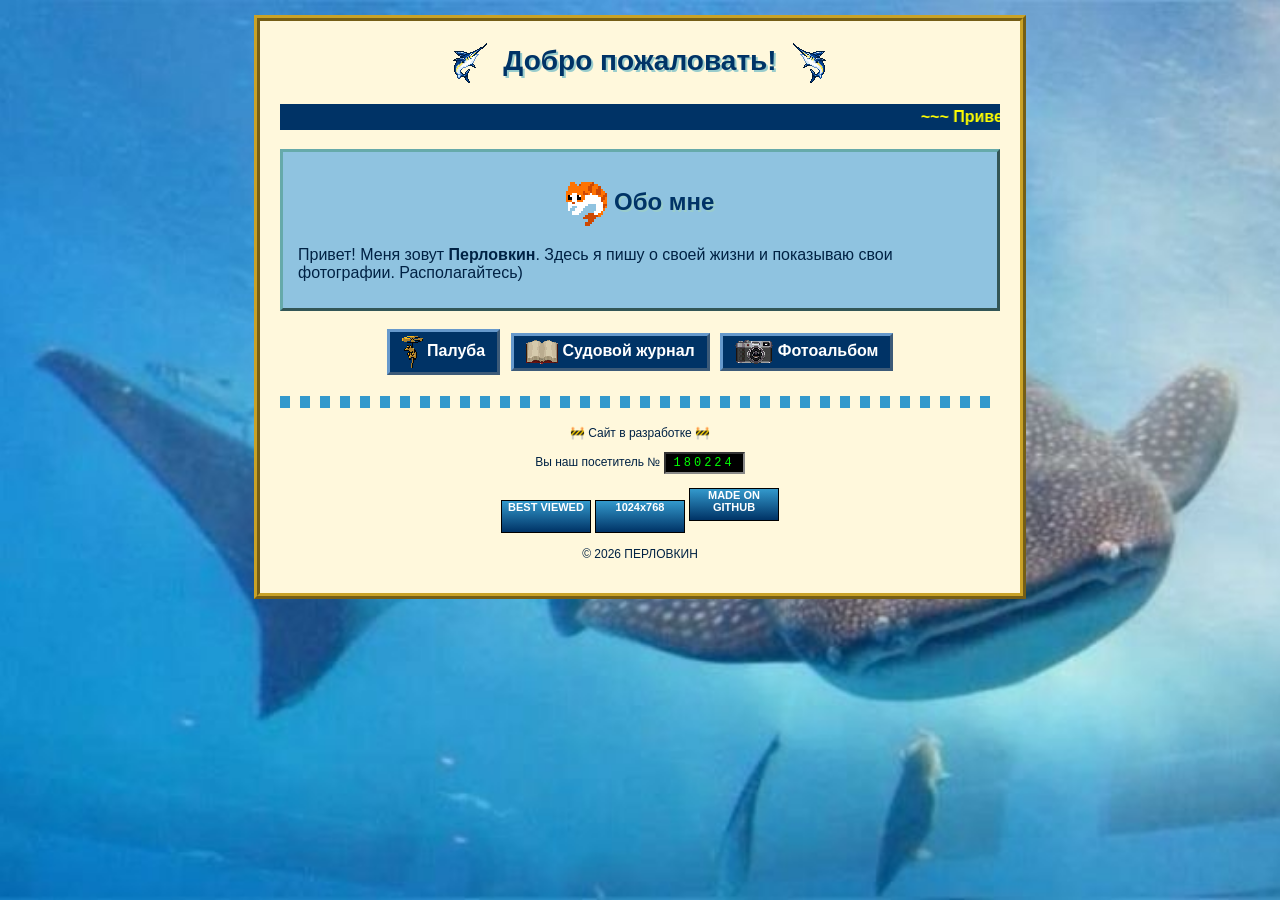
<file: index.html>
<!DOCTYPE html>
<html lang="ru">
<head>
<meta charset="UTF-8">
<meta name="viewport" content="width=device-width, initial-scale=1">
<title>Журнал</title>
<link rel="icon" type="image/png" href="images/favicon.png">
<link rel="stylesheet" href="style.css">
</head>
<body>
<div class="wrap">
<h1>
  <img class="icon big" src="images/marlin-full.png" alt="">
  Добро пожаловать!
  <img class="icon big" src="images/marlin-full.png" alt="" style="transform:scaleX(-1)">
</h1>
  <marquee>~~~ Привет всем! Приятно видеть вас на моём корабле ~~~</marquee>

  <div class="box">
    <h2><img class="icon big" src="images/shrimp-cat.png" alt=""> Обо мне</h2>
    <p>Привет! Меня зовут <b>Перловкин</b>.
    Здесь я пишу о своей жизни и показываю свои фотографии.
    Располагайтесь)</p>
  </div>

  <div class="nav">
    <a href="./"><img class="icon tall" src="images/ratcopter.png" alt=""> Палуба</a>
    <a href="blog.html"><img class="icon" src="images/book.png" alt=""> Судовой журнал</a>
    <a href="gallery.html"><img class="icon" src="images/camera.png" alt=""> Фотоальбом</a>
  </div>

  <hr>
  <p class="small"><span class="blink">🚧</span> Сайт в разработке <span class="blink">🚧</span></p>
  <p class="small">Вы наш посетитель № <span class="counter">180224</span></p>
  <div class="badges">
    <span class="badge">BEST VIEWED</span><span class="badge">1024x768</span><span class="badge">MADE ON GITHUB</span>
  </div>
  <p class="small">© 2026 ПЕРЛОВКИН</p>
</div>
</body>
</html>
</file>
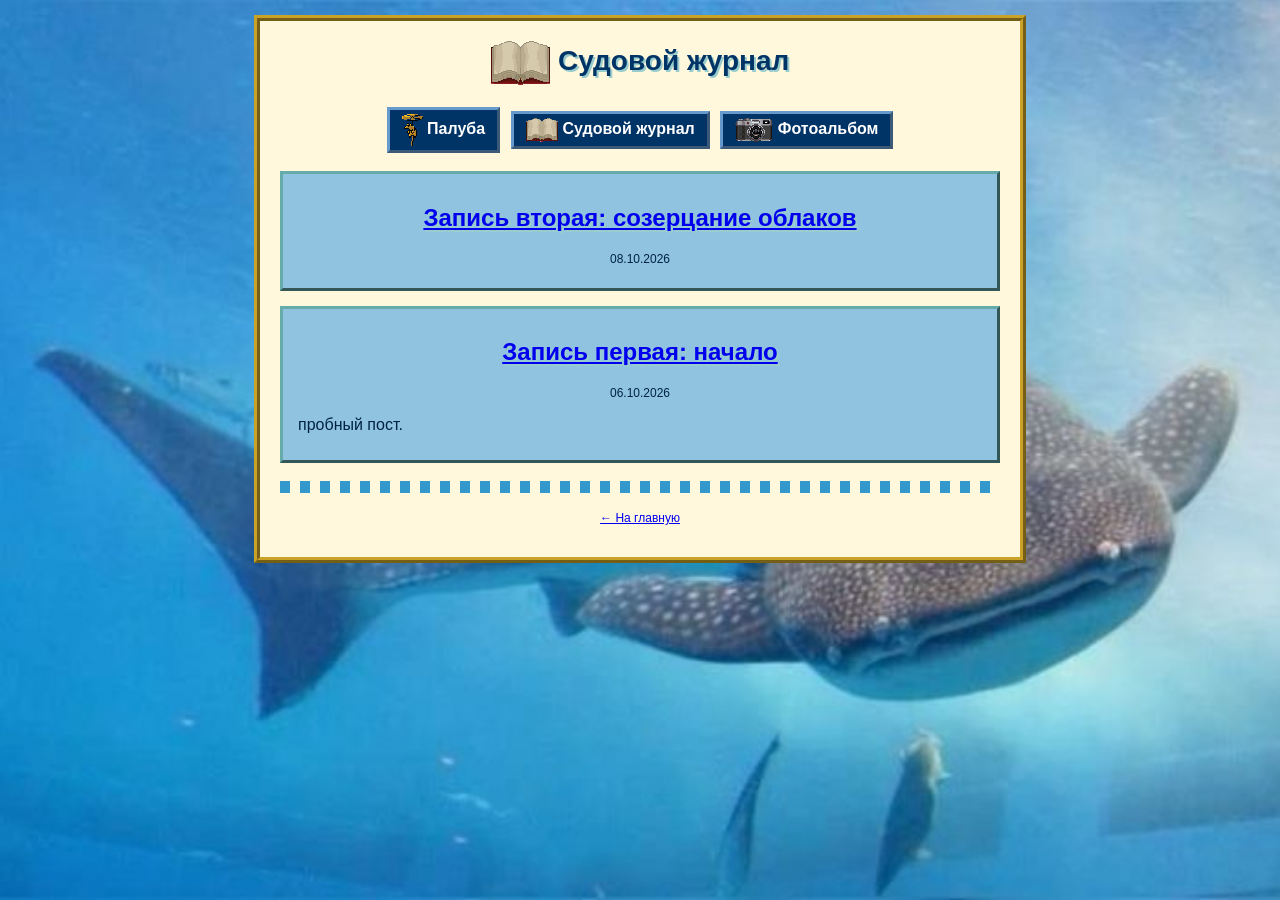
<file: blog.html>
<!DOCTYPE html>
<html lang="ru">
<head>
<meta charset="UTF-8">
<meta name="viewport" content="width=device-width, initial-scale=1">
<title>Судовой журнал</title>
<link rel="icon" type="image/png" href="images/favicon.png">
<link rel="stylesheet" href="style.css">
</head>
<body>
<div class="wrap">
  <h1><img class="icon big" src="images/book.png" alt=""> Судовой журнал</h1>
  <div class="nav">
    <a href="./"><img class="icon tall" src="images/ratcopter.png" alt=""> Палуба</a>
    <a href="blog.html"><img class="icon" src="images/book.png" alt=""> Судовой журнал</a>
    <a href="gallery.html"><img class="icon" src="images/camera.png" alt=""> Фотоальбом</a>
  </div>

    <div class="box">
    <h2><a href="posts/post2.html">Запись вторая: созерцание облаков</a></h2>
    <p class="small">08.10.2026</p>
  </div>
  <!-- Новая запись: скопируй этот блок и поставь выше старых -->
  <div class="box">
    <h2><a href="posts/post1.html">Запись первая: начало</a></h2>
    <p class="small">06.10.2026</p>
    <p>пробный пост.</p>
  </div>

  <hr>
  <p class="small"><a href="index.html">← На главную</a></p>
</div>
</body>
</html>
</file>
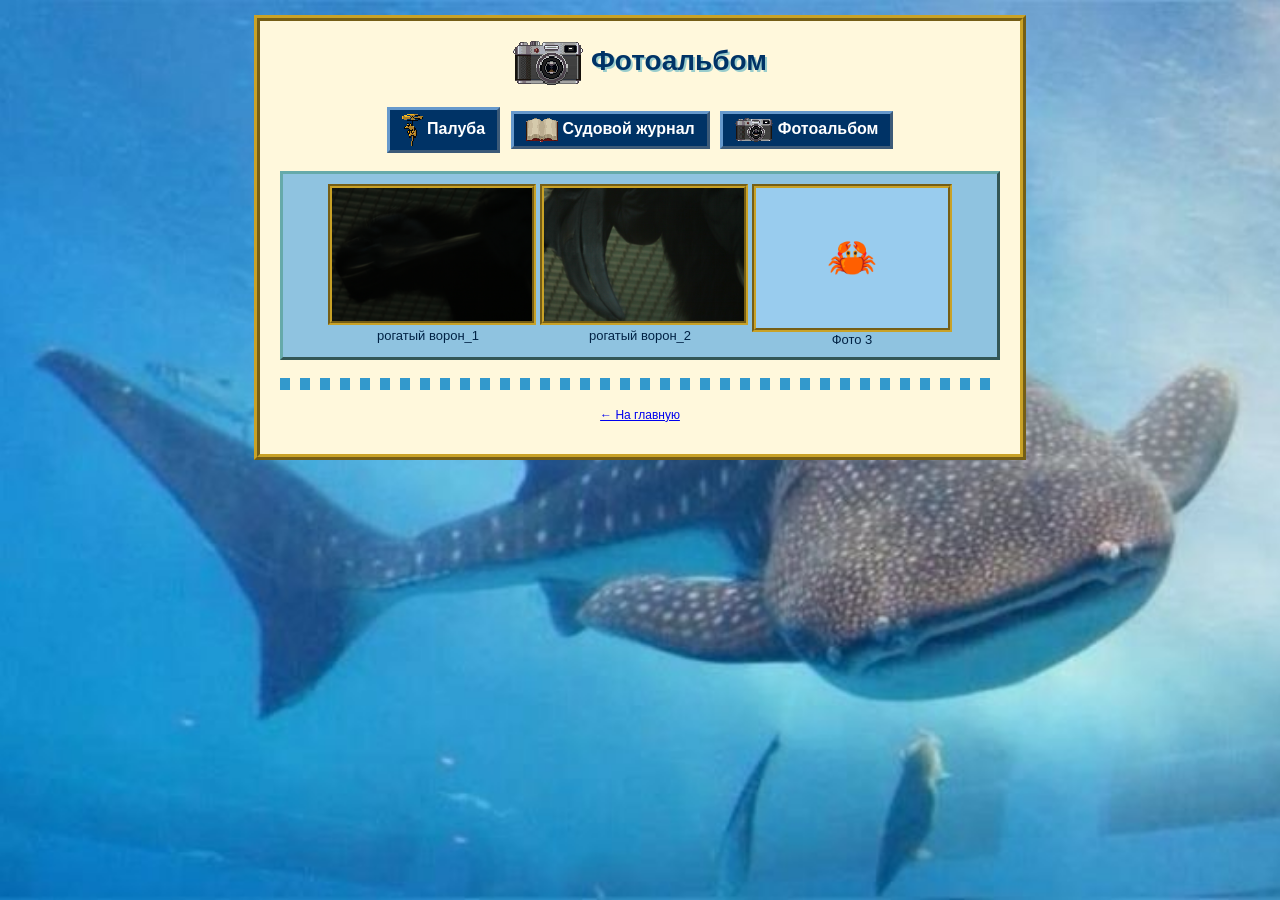
<file: gallery.html>
<!DOCTYPE html>
<html lang="ru">
<head>
<meta charset="UTF-8">
<meta name="viewport" content="width=device-width, initial-scale=1">
<title>Фотоальбом</title>
<link rel="icon" type="image/png" href="images/favicon.png">
<link rel="stylesheet" href="style.css">
</head>
<body>
<div class="wrap">
  <h1><img class="icon big" src="images/camera.png" alt=""> Фотоальбом</h1>
  <div class="nav">
    <a href="./"><img class="icon tall" src="images/ratcopter.png" alt=""> Палуба</a>
    <a href="blog.html"><img class="icon" src="images/book.png" alt=""> Судовой журнал</a>
    <a href="gallery.html"><img class="icon" src="images/camera.png" alt=""> Фотоальбом</a>
  </div>

  <div class="box gallery">
    <figure id="voron1">
      <a href="images/IMG_2211.JPG"><img src="images/IMG_2211.JPG" alt="рогатый ворон_1"></a>
      <figcaption>рогатый ворон_1</figcaption>
    </figure>
    <figure id="voron2">
      <a href="images/IMG_2208.JPG"><img src="images/IMG_2208.JPG" alt="рогатый ворон_2"></a>
      <figcaption>рогатый ворон_2</figcaption>
    </figure>
    <figure><div class="ph">🦀</div><figcaption>Фото 3</figcaption></figure>
  </div>

  <hr>
  <p class="small"><a href="index.html">← На главную</a></p>
</div>
</body>
</html>
</file>
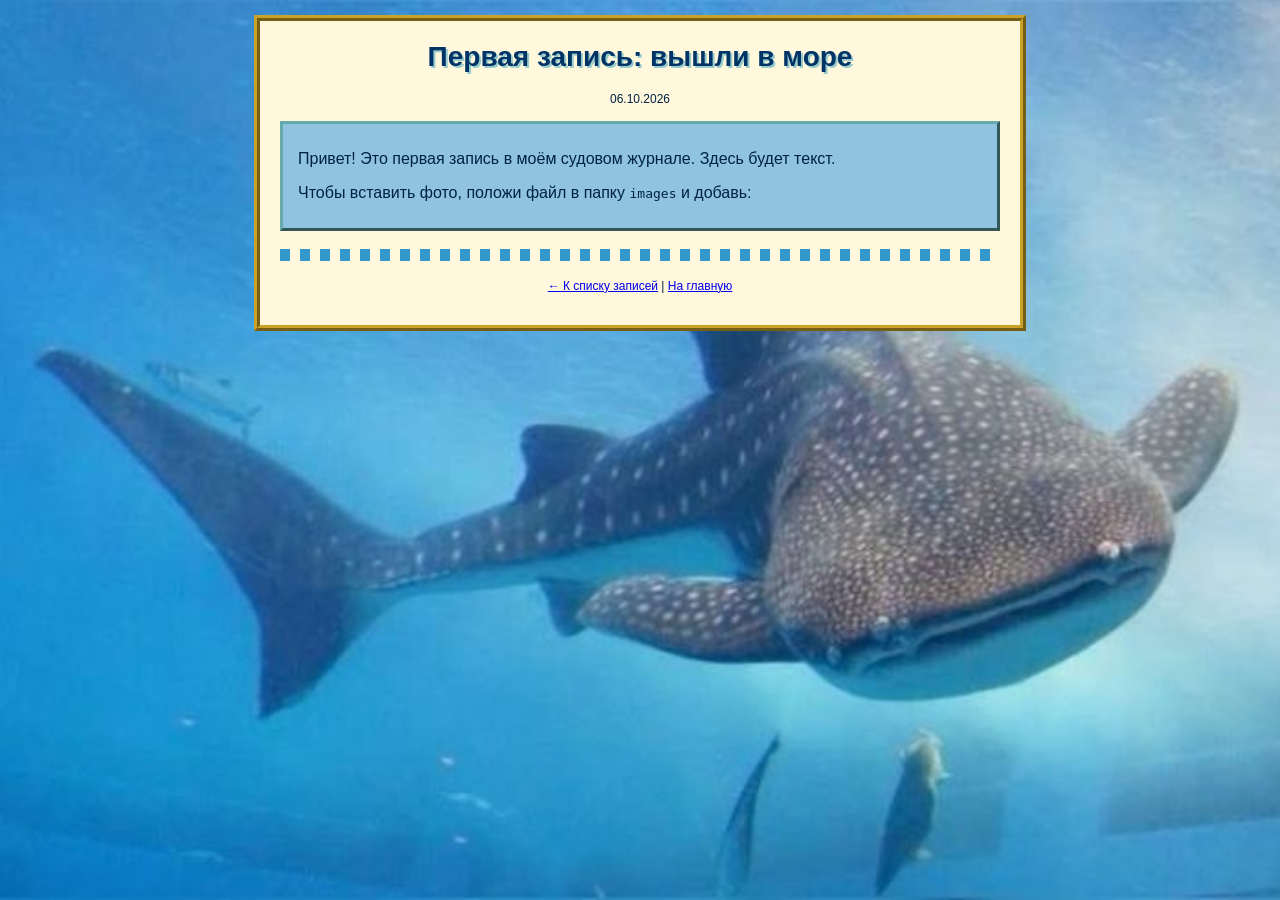
<file: post1.html>
<!DOCTYPE html>
<html lang="ru">
<head>
<meta charset="UTF-8">
<meta name="viewport" content="width=device-width, initial-scale=1">
<title>Первая запись</title>
<link rel="stylesheet" href="../style.css">
</head>
<body>
<div class="wrap">
  <h1>Первая запись: вышли в море</h1>
  <p class="small">06.10.2026</p>

  <div class="box">
    <p>Привет! Это первая запись в моём судовом журнале. Здесь будет текст.</p>
    <p>Чтобы вставить фото, положи файл в папку <code>images</code> и добавь:</p>
    <!-- <img src="../images/photo1.jpg" alt="Описание фото"> -->
  </div>

  <hr>
  <p class="small"><a href="../blog.html">← К списку записей</a> | <a href="../index.html">На главную</a></p>
</div>
</body>
</html>
</file>
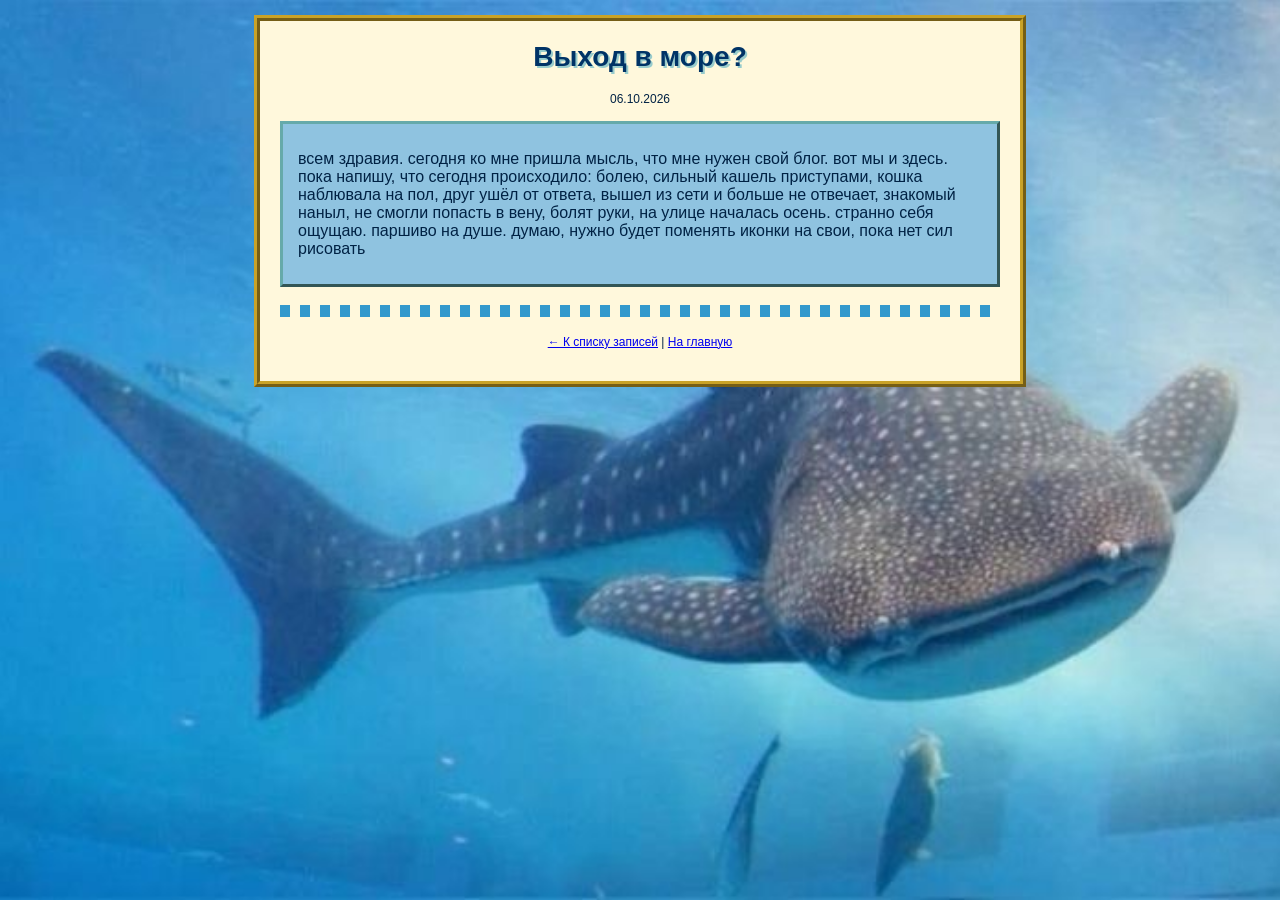
<file: posts/post1.html>
<!DOCTYPE html>
<html lang="ru">
<head>
<meta charset="UTF-8">
<meta name="viewport" content="width=device-width, initial-scale=1">
<title>Первая запись</title>
<link rel="icon" type="image/png" href="images/favicon.png">
<link rel="stylesheet" href="../style.css">
</head>
<body>
<div class="wrap">
  <h1>Выход в море?</h1>
  <p class="small">06.10.2026</p>

  <div class="box">
    <p>всем здравия. сегодня ко мне пришла мысль, что мне нужен свой блог. вот мы и здесь. пока напишу, что сегодня происходило: болею, сильный кашель приступами, кошка наблювала на пол, друг ушёл от ответа, вышел из сети и больше не отвечает, знакомый наныл, не смогли попасть в вену, болят руки, на улице началась осень. странно себя ощущаю. паршиво на душе. думаю, нужно будет поменять иконки на свои, пока нет сил рисовать </p>
    <!-- <img src="../images/photo1.jpg" alt="Описание фото"> -->
  </div>

  <hr>
  <p class="small"><a href="../blog.html">← К списку записей</a> | <a href="../index.html">На главную</a></p>
</div>
</body>
</html>
</file>
<file: style.css>
body{
  margin:0;padding:15px;
  font-family:"Comic Sans MS","Trebuchet MS",Verdana,sans-serif;
  color:#002244;
  background-color:#0a4a7a;           
  background-image:url("images/whaleshark.jpg");
  background-size:cover;               
  background-position:center;
  background-repeat:no-repeat;
  background-attachment:fixed;        
}
.wrap{
  max-width:720px;margin:0 auto;padding:20px;
  background:#fff8dc;
  border:6px ridge #c9a227;
}
h1,h2{color:#003366;text-align:center;text-shadow:2px 2px #99cccc}
h1{font-size:28px;margin-top:0}
marquee{background:#003366;color:#ffff00;padding:4px;font-weight:bold}
.box{background:#8fc3e0;border:3px outset #66aaaa;padding:10px 15px;margin:15px 0}
.nav{text-align:center;margin:12px 0}
.nav a{
  display:inline-block;margin:3px;padding:4px 12px;
  background:#003366;color:#fff;text-decoration:none;
  border:3px outset #6699cc;font-weight:bold;
}
.nav a:hover{background:#ff0066;border-style:inset}
a{color:#0000ee}
a:hover{color:#ff0066;background:#ffff00}
.nav a:hover{color:#fff}
hr{border:0;height:12px;background:repeating-linear-gradient(90deg,#3399cc 0 10px,#fff8dc 10px 20px);margin:18px 0}
.small{text-align:center;font-size:12px}
.blink{animation:blink 1s steps(2,start) infinite}
@keyframes blink{to{visibility:hidden}}
img{border:4px groove #c9a227;max-width:100%;height:auto}
.gallery{display:flex;flex-wrap:wrap;gap:12px;justify-content:center}
.gallery figure{margin:0;width:200px;text-align:center;font-size:13px}
.gallery img{width:100%}
.ph{height:140px;background:#99ccee;border:4px groove #c9a227;display:flex;align-items:center;justify-content:center;font-size:40px}
.counter{display:inline-block;background:#000;color:#0f0;font-family:"Courier New",monospace;padding:2px 8px;border:2px inset #888;letter-spacing:3px}
.badges{text-align:center;margin-top:8px}
.badge{display:inline-block;width:88px;height:31px;line-height:31px;margin:2px;font:bold 11px Verdana,sans-serif;color:#fff;background:linear-gradient(#3399cc,#003366);border:1px solid #000;text-align:center}
@media(prefers-reduced-motion:reduce){.blink{animation:none}}
img.icon{
  height:24px;width:auto;
  border:0;
  vertical-align:middle;
  image-rendering:pixelated;
}
img.icon.tall{height:32px}
img.icon.big{height:44px}
</file>
